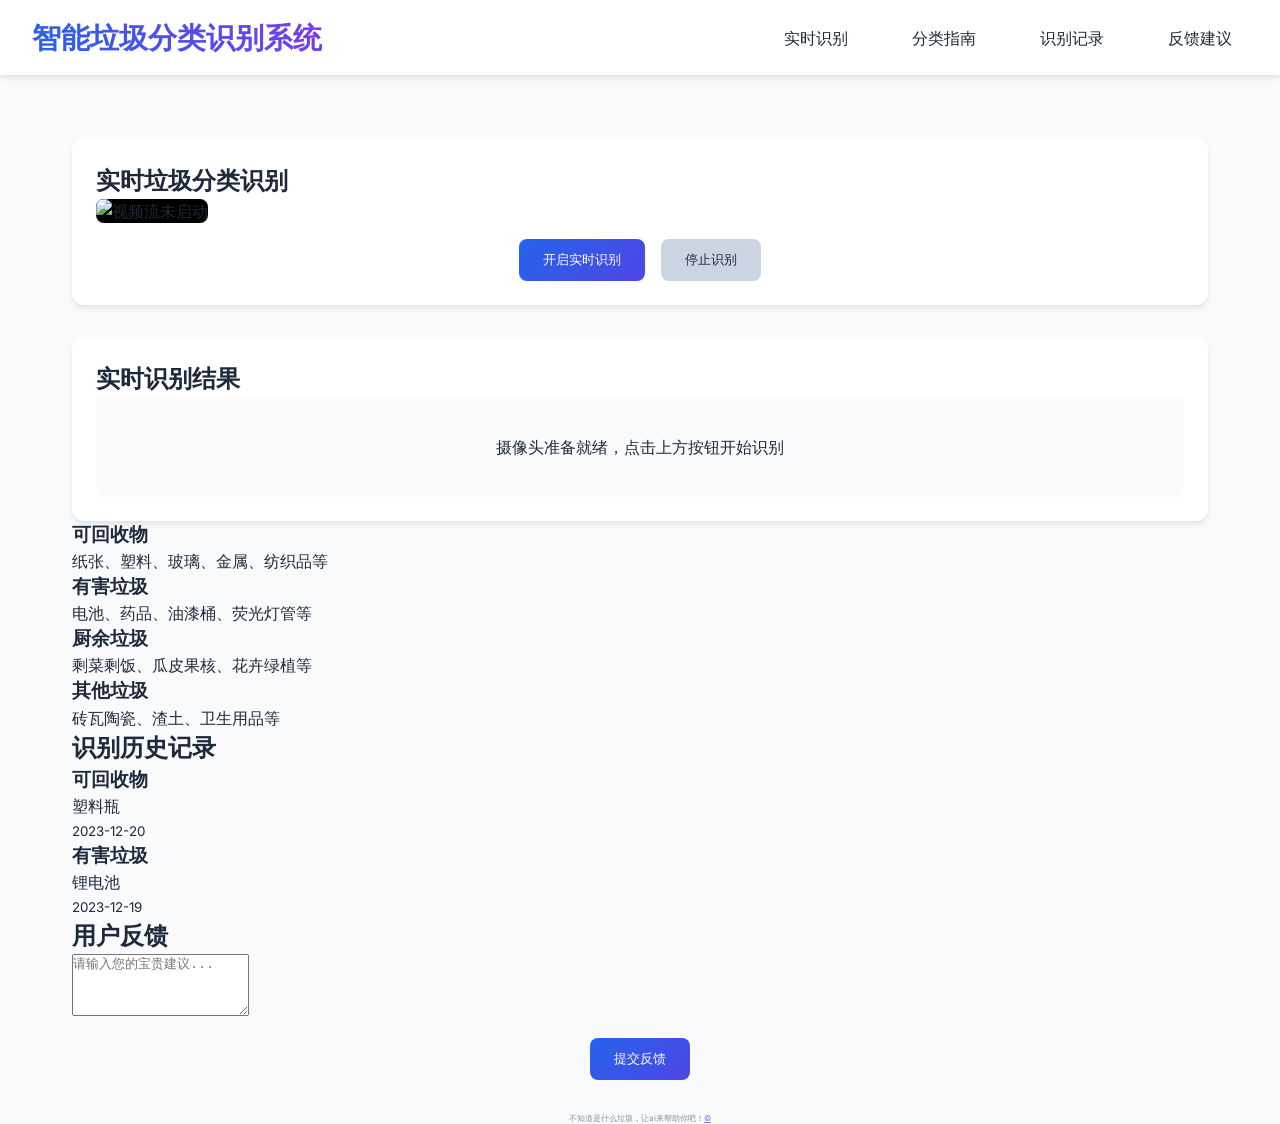
<file: index.html>
<!DOCTYPE html>
<html lang="zh-CN">
<head>
    <meta charset="UTF-8">
    <meta name="viewport" content="width=device-width, initial-scale=1.0">
    <title>智能垃圾分类识别系统</title>
    <link href="https://fonts.googleapis.com/css2?family=Inter:wght@400;500;600;700&display=swap" rel="stylesheet">
    <style>
        :root {
            --primary-color: #2563eb;
            --secondary-color: #4f46e5;
            --accent-color: #7c3aed;
            --dark-color: #1e293b;
            --light-color: #f8fafc;
            --gray-300: #cbd5e1;
            --shadow-sm: 0 1px 3px rgba(0,0,0,0.12);
            --shadow-md: 0 4px 6px -1px rgba(0,0,0,0.1);
            --transition: all 0.2s cubic-bezier(0.4, 0, 0.2, 1);
        }

        * {
            margin: 0;
            padding: 0;
            box-sizing: border-box;
        }

        body {
            font-family: 'Inter', system-ui, -apple-system, sans-serif;
            background-color: var(--light-color);
            color: var(--dark-color);
            line-height: 1.5;
            -webkit-font-smoothing: antialiased;
        }

        /* 导航栏 */
        .navbar {
            background: white;
            padding: 1rem 2rem;
            box-shadow: var(--shadow-md);
            position: sticky;
            top: 0;
            z-index: 50;
            display: flex;
            justify-content: space-between;
            align-items: center;
        }

        .navbar h1 {
            font-size: 1.8rem;
            background: linear-gradient(45deg, var(--primary-color), var(--accent-color));
            -webkit-background-clip: text;
            background-clip: text;
            color: transparent;
        }

        .navbar-nav {
            display: flex;
            gap: 2rem;
            list-style: none;
        }

        .navbar a {
            color: var(--dark-color);
            text-decoration: none;
            padding: 0.5rem 1rem;
            border-radius: 6px;
            transition: var(--transition);
        }

        .navbar a:hover {
            background: rgba(37, 99, 235, 0.1);
            color: var(--primary-color);
        }

        /* 主要内容容器 */
        .container {
            padding: 2rem;
            max-width: 1200px;
            margin: 0 auto;
        }

        /* 视频识别区域 */
        .camera-section {
            position: relative;
            background: white;
            border-radius: 12px;
            padding: 1.5rem;
            box-shadow: var(--shadow-md);
            margin: 2rem 0;
            transition: var(--transition);
        }

        #video-stream {
            width: 100%;
            height: 500px;
            object-fit: cover;
            border-radius: 8px;
            background: #000;
        }

        /* 控制按钮组 */
        .button-group {
            display: flex;
            gap: 1rem;
            margin-top: 1rem;
            justify-content: center;
        }

        button {
            padding: 0.75rem 1.5rem;
            border: none;
            border-radius: 8px;
            font-weight: 500;
            transition: var(--transition);
            cursor: pointer;
            display: inline-flex;
            align-items: center;
            gap: 0.5rem;
        }

        .btn-primary {
            background: linear-gradient(135deg, var(--primary-color), var(--secondary-color));
            color: white;
        }

        .btn-secondary {
            background: var(--gray-300);
            color: var(--dark-color);
        }

        button:hover {
            transform: translateY(-1px);
            box-shadow: var(--shadow-md);
            opacity: 0.9;
        }

        /* 识别结果区域 */
        .result-section {
            background: white;
            border-radius: 12px;
            padding: 1.5rem;
            box-shadow: var(--shadow-md);
            margin-top: 2rem;
        }

        .result-content {
            padding: 1rem;
            background: var(--light-color);
            border-radius: 8px;
            min-height: 100px;
            display: flex;
            align-items: center;
            justify-content: center;
            flex-direction: column;
        }

        /* 加载动画 */
        .loader {
            width: 24px;
            height: 24px;
            border: 3px solid var(--gray-300);
            border-top-color: var(--primary-color);
            border-radius: 50%;
            animation: spin 1s linear infinite;
            display: none;
        }

        @keyframes spin {
            to { transform: rotate(360deg); }
        }

        /* 响应式设计 */
        @media (max-width: 768px) {
            .navbar {
                flex-direction: column;
                align-items: stretch;
                padding: 1rem;
            }

            .navbar-nav {
                flex-direction: column;
                gap: 0.5rem;
                margin-top: 1rem;
            }

            #video-stream {
                height: 300px;
            }
        }
    </style>
</head>
<body>
    <header class="navbar">
        <h1>智能垃圾分类识别系统</h1>
        <nav>
            <ul class="navbar-nav">
                <li><a href="#home">实时识别</a></li>
                <li><a href="#education">分类指南</a></li>
                <li><a href="#history">识别记录</a></li>
                <li><a href="#feedback">反馈建议</a></li>
            </ul>
        </nav>
    </header>

    <main class="container">
        <section id="home" class="camera-section hover-scale">
            <h2>实时垃圾分类识别</h2>
            <img id="video-stream" alt="视频流未启动">
            <div class="button-group">
                <button id="start-btn" class="btn-primary">
                    <span class="loader" id="start-loader"></span>
                    开启实时识别
                </button>
                <button id="stop-btn" class="btn-secondary">停止识别</button>
            </div>
        </section>

        <section class="result-section hover-scale">
            <h2>实时识别结果</h2>
            <div class="result-content">
                <p id="result-text">摄像头准备就绪，点击上方按钮开始识别</p>
                <div class="confidence-meter" id="confidence-meter"></div>
            </div>
        </section>

        <section id="education" class="grid">
            <article class="card hover-scale">
                <h3>可回收物</h3>
                <p>纸张、塑料、玻璃、金属、纺织品等</p>
            </article>
            <article class="card hover-scale">
                <h3>有害垃圾</h3>
                <p>电池、药品、油漆桶、荧光灯管等</p>
            </article>
            <article class="card hover-scale">
                <h3>厨余垃圾</h3>
                <p>剩菜剩饭、瓜皮果核、花卉绿植等</p>
            </article>
            <article class="card hover-scale">
                <h3>其他垃圾</h3>
                <p>砖瓦陶瓷、渣土、卫生用品等</p>
            </article>
        </section>

        <section id="history" class="card hover-scale">
            <h2>识别历史记录</h2>
            <div id="history-list" class="grid"></div>
        </section>

        <section id="feedback" class="card hover-scale">
            <h2>用户反馈</h2>
            <form id="feedback-form">
                <textarea placeholder="请输入您的宝贵建议..." rows="4"></textarea>
                <div class="button-group">
                    <button type="submit" class="btn-primary">提交反馈</button>
                </div>
            </form>
        </section>
    </main>

    <script>
        const startBtn = document.getElementById('start-btn');
        const stopBtn = document.getElementById('stop-btn');
        const videoStream = document.getElementById('video-stream');
        const resultText = document.getElementById('result-text');
        const startLoader = document.getElementById('start-loader');

        // 实时视频流处理
        let isProcessing = false;

        startBtn.addEventListener('click', async () => {
            if (isProcessing) return;

            startLoader.style.display = 'inline-block';
            startBtn.disabled = true;

            try {
                videoStream.src = `http://127.0.0.1:5000/predictCamera`;
                isProcessing = true;
                resultText.textContent = '正在实时检测中...';
            } catch (error) {
                console.error('启动失败:', error);
                resultText.textContent = '服务连接失败，请重试';
            } finally {
                startLoader.style.display = 'none';
                startBtn.disabled = false;
            }
        });

        stopBtn.addEventListener('click', async () => {
            try {
                const response = await fetch('http://127.0.0.1:5000/stopCamera');
                if (response.ok) {
                    videoStream.src = '';
                    isProcessing = false;
                    resultText.textContent = '识别已停止';
                }
            } catch (error) {
                console.error('停止失败:', error);
            }
        });

        // 用户反馈处理
        document.getElementById('feedback-form').addEventListener('submit', async (e) => {
            e.preventDefault();
            const feedback = e.target.querySelector('textarea').value;

            try {
                const response = await fetch('/feedback', {
                    method: 'POST',
                    headers: {
                        'Content-Type': 'application/json',
                    },
                    body: JSON.stringify({ feedback })
                });

                if (response.ok) {
                    alert('感谢您的反馈！');
                    e.target.reset();
                }
            } catch (error) {
                console.error('反馈提交失败:', error);
            }
        });

        // 历史记录模拟数据
        const historyData = [
            { date: '2023-12-20', category: '可回收物', item: '塑料瓶' },
            { date: '2023-12-19', category: '有害垃圾', item: '锂电池' }
        ];

        const historyList = document.getElementById('history-list');
        historyData.forEach(entry => {
            const div = document.createElement('div');
            div.className = 'card';
            div.innerHTML = `
                <h3>${entry.category}</h3>
                <p>${entry.item}</p>
                <small>${entry.date}</small>
            `;
            historyList.appendChild(div);
        });
    </script>
<p class="mt-5 mb-3 text-muted" style="text-align: center; font-size: 50%; opacity: 0.5;">不知道是什么垃圾，让ai来帮助你吧！<a href="./dinosaur.html">&copy;</a></p>

</body>
</html>
</file>
